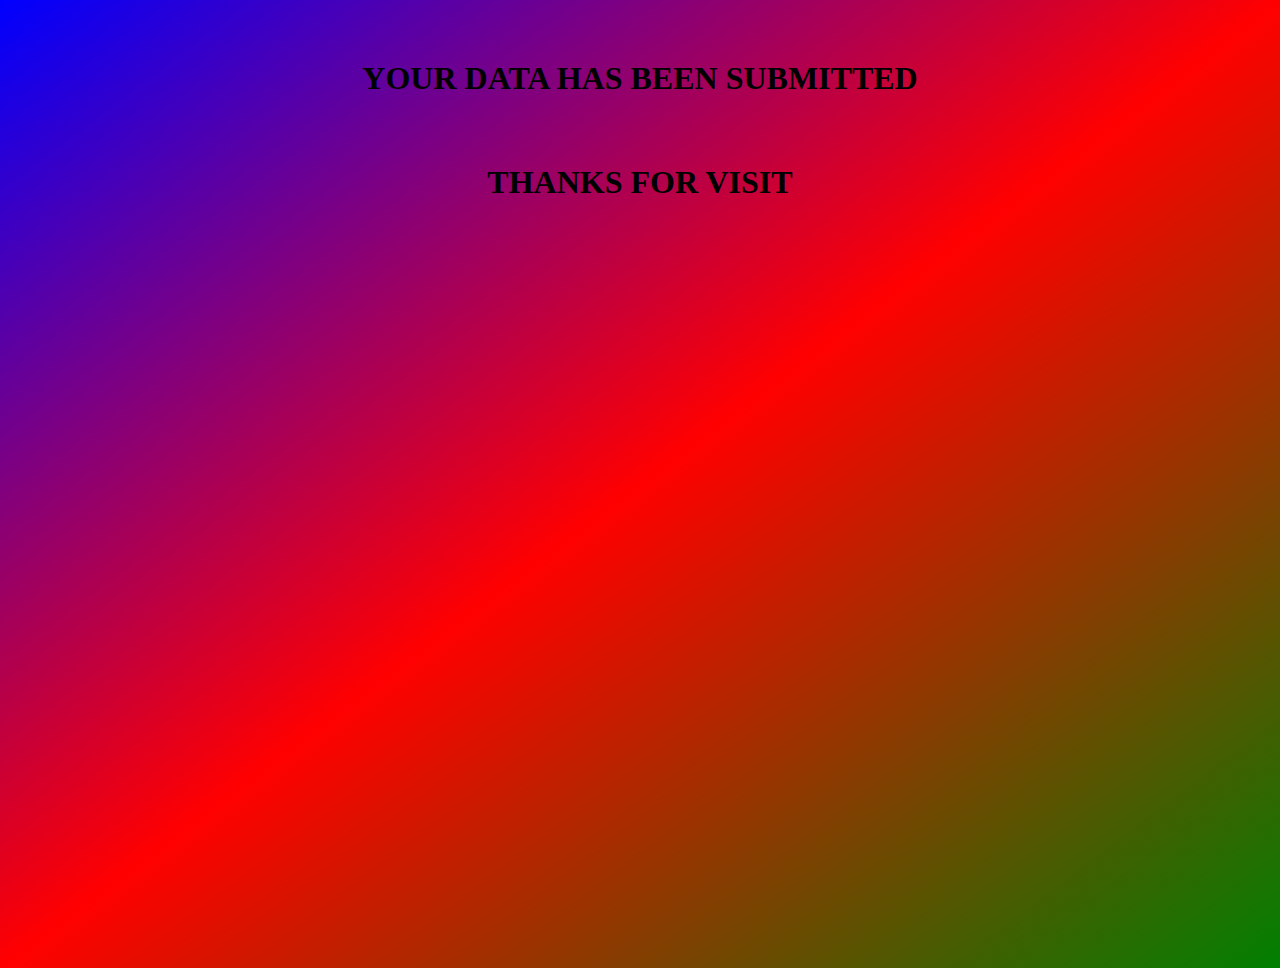
<file: submit.html>
<!DOCTYPE html>
<html lang="en">

<head>
    <meta charset="UTF-8">
    <meta name="viewport" content="width=device-width, initial-scale=1.0">
    <title>Server</title>
    <style>
        body{
            align-items: center;
            height: 100vh;
            justify-content: center;
            background: linear-gradient(to right bottom, blue, red, green);
        }
        .h1{
            text-align: center;
            margin-top: 60px;
        }
        .h2{
            text-align: center;
            margin-top: 10px;
        }
    </style>
</head>

<body>
    <h1 class="h1"> YOUR DATA HAS BEEN SUBMITTED</h1>
    <br>
    <br>
    <h1 class="h2"> THANKS FOR VISIT</h1>
</body>

</html>
</file>
